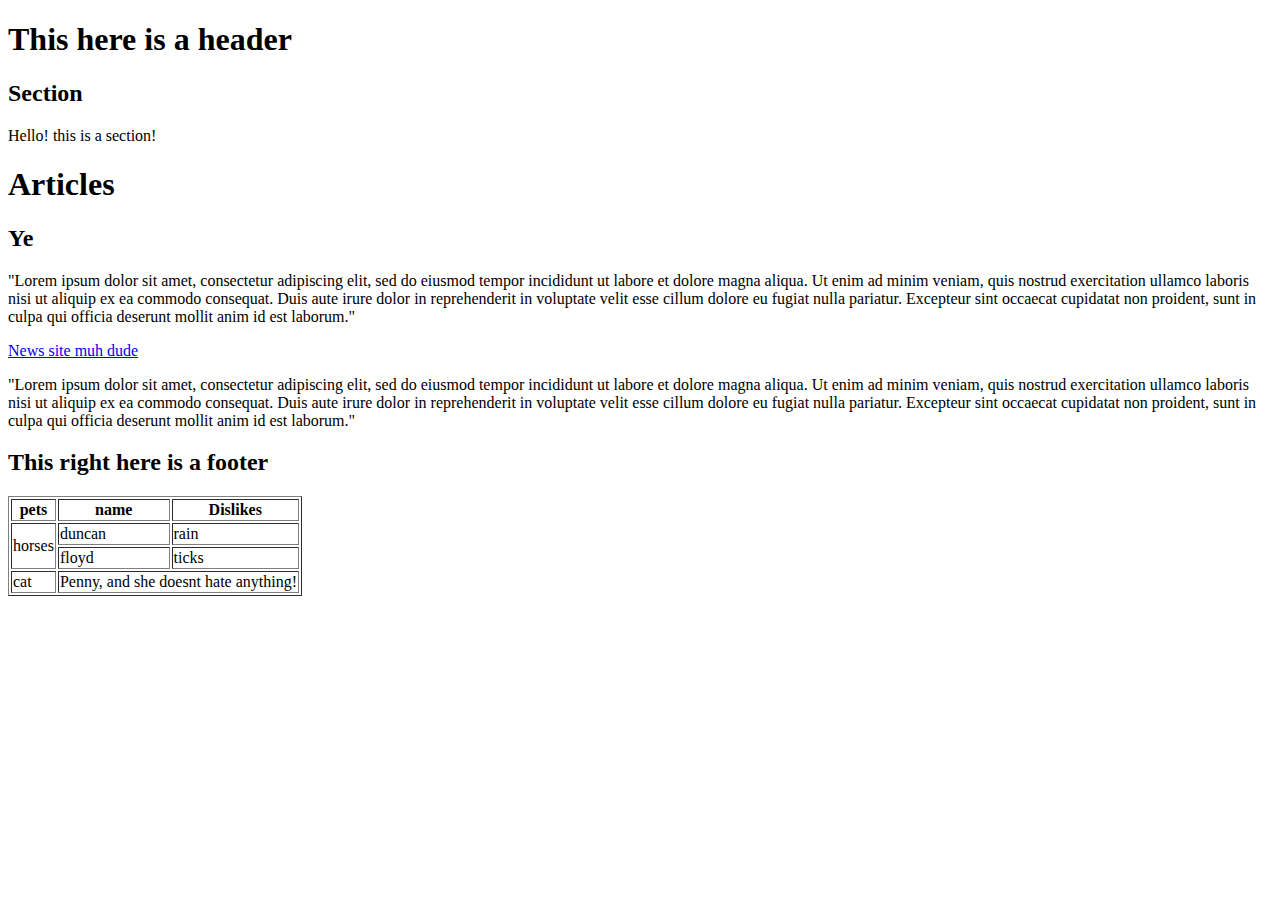
<file: html/gps/index.html>
<!DOCTYPE html>
<html>
<head>
	<title>GPS2.1</title>
</head>
<body>
<header>
	<h1>This here is a header</h1>
</header>

<section>
	<h2>Section</h2>
	 	<p>
	 		Hello! this is a section!
	 	</p>
</section>
<main>
	<h1>Articles</h1>

	<article>
		<h2>Ye</h2>
			<p>
			"Lorem ipsum dolor sit amet, consectetur adipiscing elit, sed do eiusmod tempor incididunt ut labore et dolore magna aliqua. Ut enim ad minim veniam, quis nostrud exercitation ullamco laboris nisi ut aliquip ex ea commodo consequat. Duis aute irure dolor in reprehenderit in voluptate velit esse cillum dolore eu fugiat nulla pariatur. Excepteur sint occaecat cupidatat non proident, sunt in culpa qui officia deserunt mollit anim id est laborum."
		</p>
	</article>
</main>

<nav>
	<a href="https://www.cnn.com">News site muh dude</a>
</nav>

<aside>
	<p>
		"Lorem ipsum dolor sit amet, consectetur adipiscing elit, sed do eiusmod tempor incididunt ut labore et dolore magna aliqua. Ut enim ad minim veniam, quis nostrud exercitation ullamco laboris nisi ut aliquip ex ea commodo consequat. Duis aute irure dolor in reprehenderit in voluptate velit esse cillum dolore eu fugiat nulla pariatur. Excepteur sint occaecat cupidatat non proident, sunt in culpa qui officia deserunt mollit anim id est laborum."
	</p>
</aside>

<footer>
	<h2>This right here is a footer</h2>
</footer>
<table border=1>
    <tr>
      <th>pets</th>
      <th>name</th>
      <th>Dislikes</th>
    </tr>
    <tr>
      <td rowspan="2">horses</td>
      <td>duncan</td>
      <td>rain</td>
    </tr>
    <tr>
      <td>floyd</td>
      <td>ticks</td>
    </tr>
    <tr>
      <td>cat</td>
      <td colspan ="2">Penny, and she doesnt hate anything!</td>
    </tr>
</table>

</body>
</html>
</file>
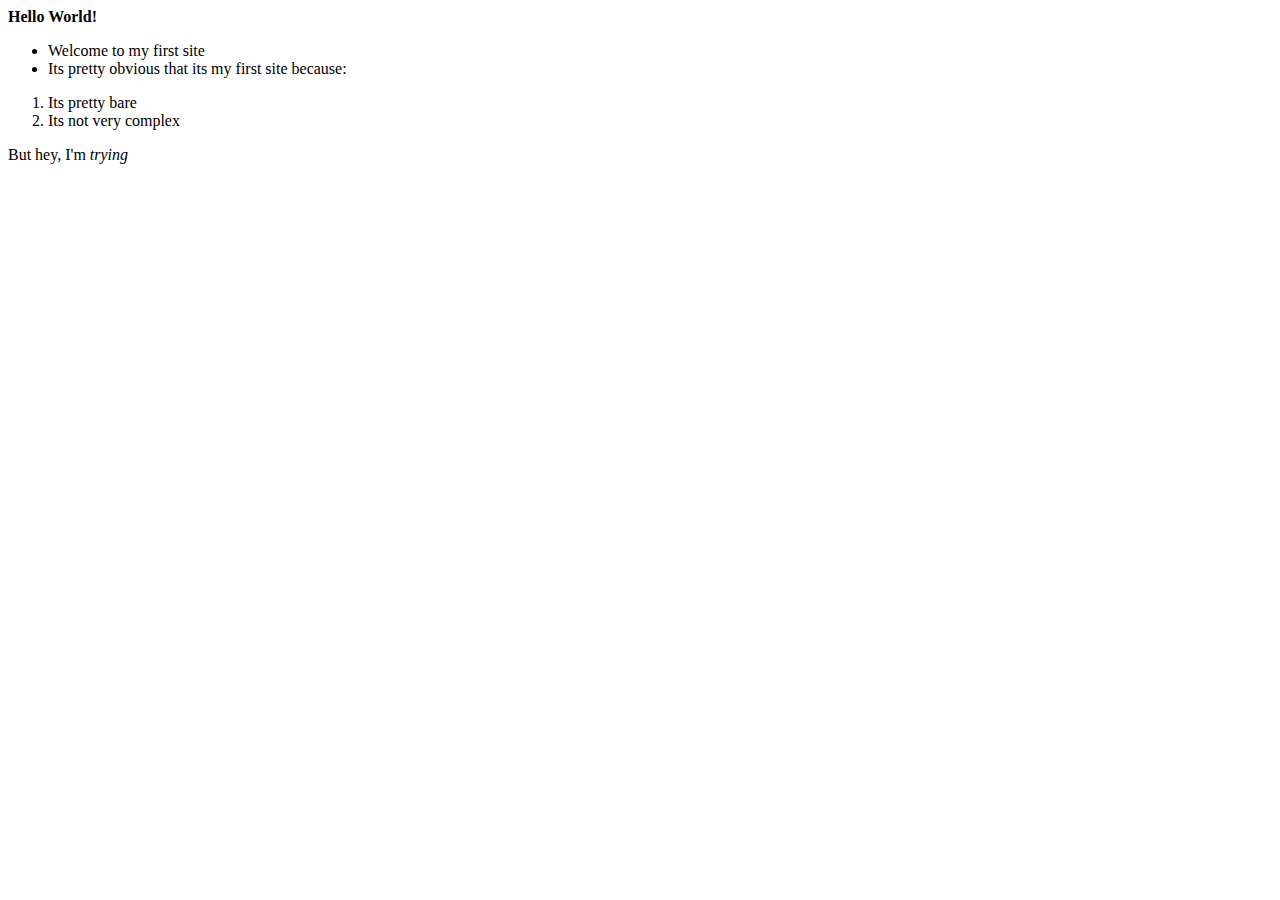
<file: html/web_basics/index.html>
<!DOCTYPE html>
<html>
<head>
	<title>My first website</title>
</head>
<body>
	<strong> Hello World!</strong>
	<ul>
		<li> Welcome to my first site </li>
		<li> Its pretty obvious that its my first site because: </li>
	</ul>
	<ol>
			<li> Its pretty bare </li>
			<li> Its not very complex </li>
	</ol>
	<p> But hey, I'm <em> trying </em>
	</p>
</body>
</html>
</file>
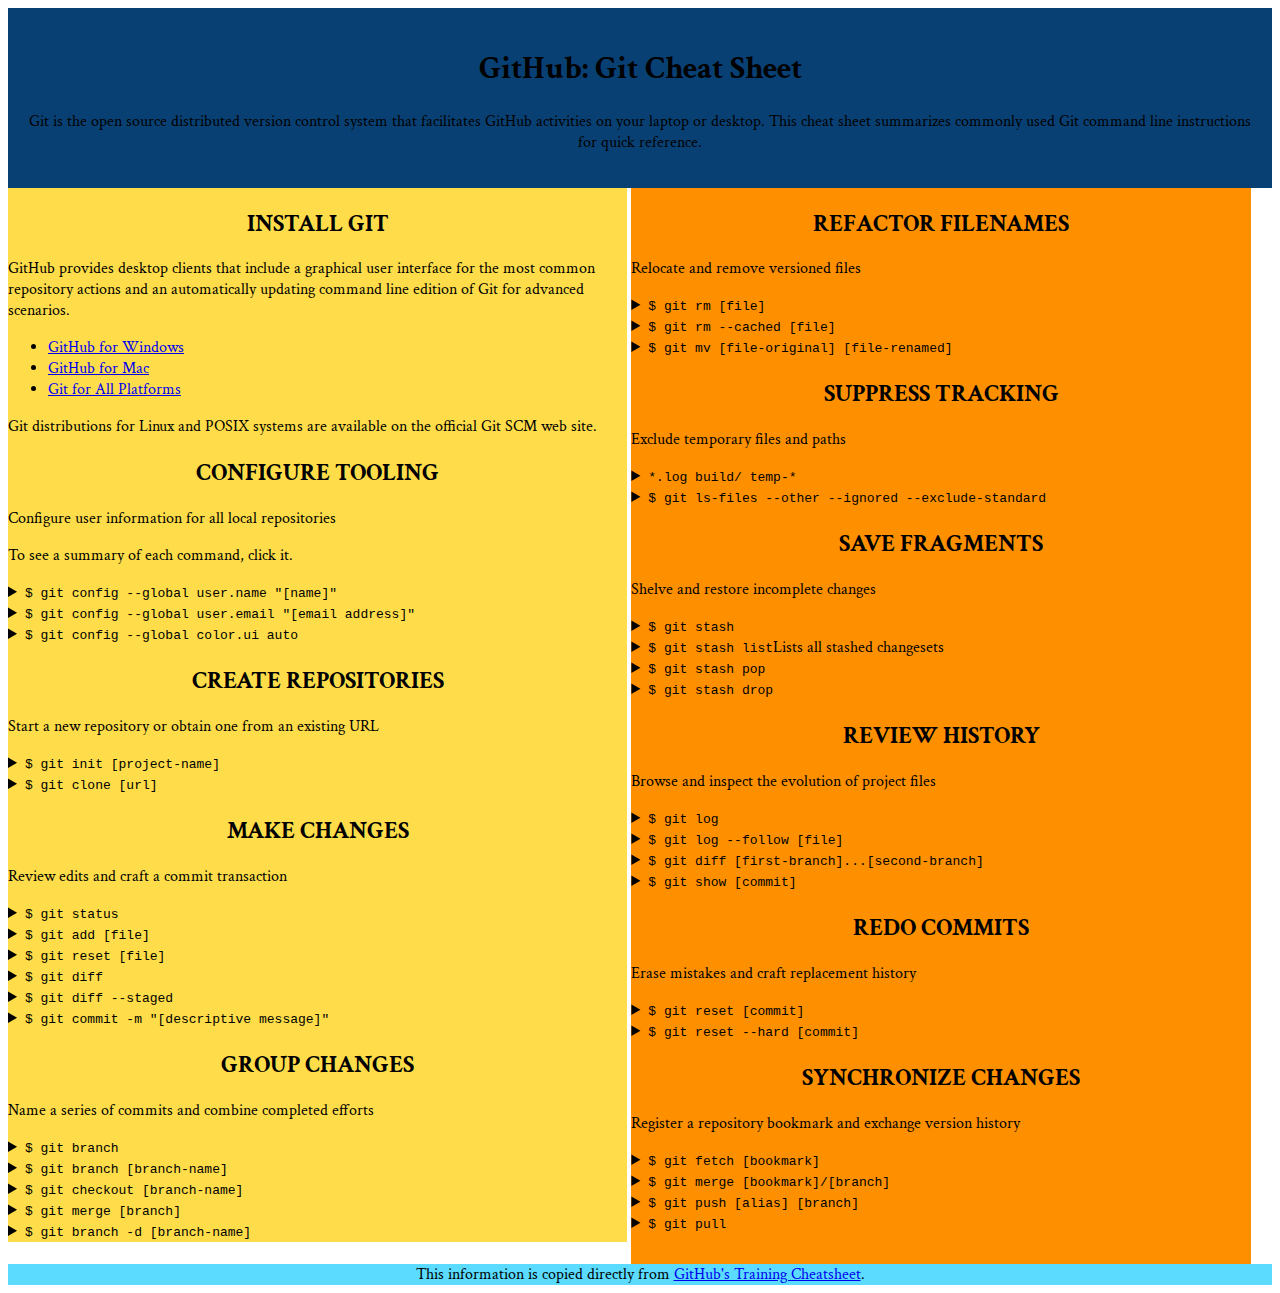
<file: gps/gps2-1.html>
<!--
Write your names here:
1.Simon
2.Vivian
We spent [1] hours on this challenge.
-->

<!-- This challenge uses HTML5 syntax that may not be available in all browsers (It works in Chrome and Safari, from my testing. (<details> and<summary>). -->

<!DOCTYPE html>
<html lang="en">
  <head>
    <meta charset="UTF-8">
    <link rel="stylesheet" href="gps2-1.css" type="text/css">  <!-- Insert a link to the stylesheet here -->
    <link href="https://fonts.googleapis.com/css?family=Crimson+Text" rel="stylesheet">
    <title>Git Cheat Sheet</title>
  </head>
<body>
    <header>
      <h1>GitHub: Git Cheat Sheet</h1>
      <p>Git is the open source distributed version control system that
        facilitates GitHub activities on your laptop or desktop.
        This cheat sheet summarizes commonly used Git command line
        instructions for quick reference.</p>
    </header>

    <section class="column-1">
      <article>
        <h2>INSTALL GIT</h2>
        <p>GitHub provides desktop clients that include a graphical user
        interface for the most common repository actions and an automatically
        updating command line edition of Git for advanced scenarios.</p>
        <ul>
          <li><a href="https://windows.github.com">GitHub for Windows</a></li>
          <li><a href="https://mac.github.com">GitHub for Mac</a></li>
          <li><a href="http://git-scm.com">Git for All Platforms</a></li>
        </ul>

        Git distributions for Linux and POSIX systems are available on the
        official Git SCM web site.
      </article>

      <article>
        <h2>CONFIGURE TOOLING</h2>
        <p>Configure user information for all local repositories</p>
        <p> To see a summary of each command, click it.</p>

        <details>
          <summary><code>$ git config --global user.name "[name]"</code></summary>
          <p>Sets the name you want attached to your commit transactions</p>
        </details>

        <details>
          <summary><code>$ git config --global user.email "[email address]"</code></summary>
          <p>Sets the email you want atached to your commit transactions</p>
        </details>

        <details>
          <summary><code>$ git config --global color.ui auto</code></summary>
          <p>Enables helpful colorization of command line output</p>
        </details>
      </article>

      <article>
        <h2>CREATE REPOSITORIES</h2>
        <p>Start a new repository or obtain one from an existing URL</p>

        <details>
          <summary><code>$ git init [project-name]</code></summary>
          <p>Creates a new local repository with the specified name</p>
        </details>

        <details>
          <summary><code>$ git clone [url]</code></summary>
          <p>Downloads a project and its entire version history</p>
        </details>
      </article>

      <article>
        <h2>MAKE CHANGES</h2>
        <p>Review edits and craft a commit transaction</p>

        <details>
          <summary><code>$ git status</code></summary>
          <p>Lists all new or modified files to be committed</p>
        </details>

        <details>
          <summary><code>$ git add [file]</code></summary>
          <p>Snapshots the file in preparation for versioning</p>
        </details>

        <details>
          <summary><code>$ git reset [file]</code></summary>
          <p>Unstages the file, but preserve its contents</p>
        </details>

        <details>
          <summary><code>$ git diff</code></summary>
          <p>Shows file differences not yet staged</p>
        </details>

        <details>
          <summary><code>$ git diff --staged</code></summary>
          <p>Shows file differences between staging and the last file version</p>
        </details>

        <details>
          <summary><code>$ git commit -m "[descriptive message]"</code></summary>
          <p>Records file snapshots permanently in version history</p>
        </details>
      </article>

      <article>
        <h2>GROUP CHANGES</h2>
        <p>Name a series of commits and combine completed efforts</p>

        <details>
          <summary><code>$ git branch</code></summary>
          <p>Lists all local branches in the current repository</p>
        </details>

        <details>
          <summary><code>$ git branch [branch-name]</code></summary>
          <p>Creates a new branch</p>
        </details>

        <details>
          <summary><code>$ git checkout [branch-name]</code></summary>
          <p>Switches to the specified branch and updates the working directory</p>
        </details>

        <details>
          <summary><code>$ git merge [branch]</code></summary>
          <p>Combines the specified branch’s history into the current branch</p>
        </details>

        <details>
          <summary><code>$ git branch -d [branch-name]</code></summary>
          <p>Deletes the specified branch</p>
        </details>
      </article>
    </section>

    <section class="column-2">
      <article>
        <h2>REFACTOR FILENAMES</h2>
        <p>Relocate and remove versioned files</p>

        <details>
          <summary><code>$ git rm [file]</code></summary>
          <p>Deletes the file from the working directory and stages the deletion</p>
        </details>

        <details>
          <summary><code>$ git rm --cached [file]</code></summary>
          <p>Removes the file from version control but preserves the file locally</p>
        </details>

        <details>
          <summary><code>$ git mv [file-original] [file-renamed]</code></summary>
          <p>Changes the file name and prepares it for commit</p>
        </details>
      </article>

      <article>
        <h2>SUPPRESS TRACKING</h2>
        <p>Exclude temporary files and paths</p>

        <details>
          <summary><code>*.log
                    build/
                    temp-*
          </code></summary>
          <p>A text file named .gitignore suppresses accidental versioning of files and paths matching the specified paterns</p>
        </details>

        <details>
          <summary><code>$ git ls-files --other --ignored --exclude-standard</code></summary>
          <p>Lists all ignored files in this project</p>
        </details>
      </article>

      <article>
        <h2>SAVE FRAGMENTS</h2>
        <p>Shelve and restore incomplete changes</p>

        <details>
          <summary><code>$ git stash</code></summary>
          <p>Temporarily stores all modified tracked files</p>
        </details>

        <details>
          <summary><code>$ git stash list</code>Lists all stashed changesets</summary>
          <p></p>
        </details>

        <details>
          <summary><code>$ git stash pop</code></summary>
          <p>Restores the most recently stashed files</p>
        </details>

        <details>
          <summary><code>$ git stash drop</code></summary>
          <p>Discards the most recently stashed changeset</p>
        </details>

      </article>

      <article>
        <h2>REVIEW HISTORY</h2>
        <p>Browse and inspect the evolution of project files</p>

        <details>
          <summary><code>$ git log</code></summary>
          <p>Lists version history for the current branch</p>
        </details>

        <details>
          <summary><code>$ git log --follow [file]</code></summary>
          <p>Lists version history for a file, including renames</p>
        </details>

        <details>
          <summary><code>$ git diff [first-branch]...[second-branch]</code></summary>
          <p>Shows content differences between two branches</p>
        </details>

        <details>
          <summary><code>$ git show [commit]</code></summary>
          <p>Outputs metadata and content changes of the specified commit</p>
        </details>
      </article>

      <article>
        <h2>REDO COMMITS</h2>
        <p>Erase mistakes and craft replacement history</p>

        <details>
          <summary><code>$ git reset [commit]</code></summary>
          <p>Undoes all commits after [commit], preserving changes locally</p>
        </details>

        <details>
          <summary><code>$ git reset --hard [commit]</code></summary>
          <p>Discards all history and changes back to the specified commit</p>
        </details>
      </article>

      <article>
        <h2>SYNCHRONIZE CHANGES</h2>
        <p>Register a repository bookmark and exchange version history</p>

        <details>
          <summary><code>$ git fetch [bookmark]</code></summary>
          <p>Downloads all history from the repository bookmark</p>
        </details>

        <details>
          <summary><code>$ git merge [bookmark]/[branch]</code></summary>
          <p>Combines bookmark’s branch into current local branch</p>
        </details>

        <details>
          <summary><code>$ git push [alias] [branch]</code></summary>
          <p>Uploads all local branch commits to GitHub</p>
        </details>

        <details>
          <summary><code>$ git pull</code></summary>
          <p>Downloads bookmark history and incorporates changes</p>
        </details>
      </article>
    </section>

    <footer>
      This information is copied directly from <a href="https://training.github.com/kit/downloads/github-git-cheat-sheet.pdf">GitHub's Training Cheatsheet</a>.
    </footer>
  <!-- Add your reflection here as a comment. -->
  </body>
</html>
</file>
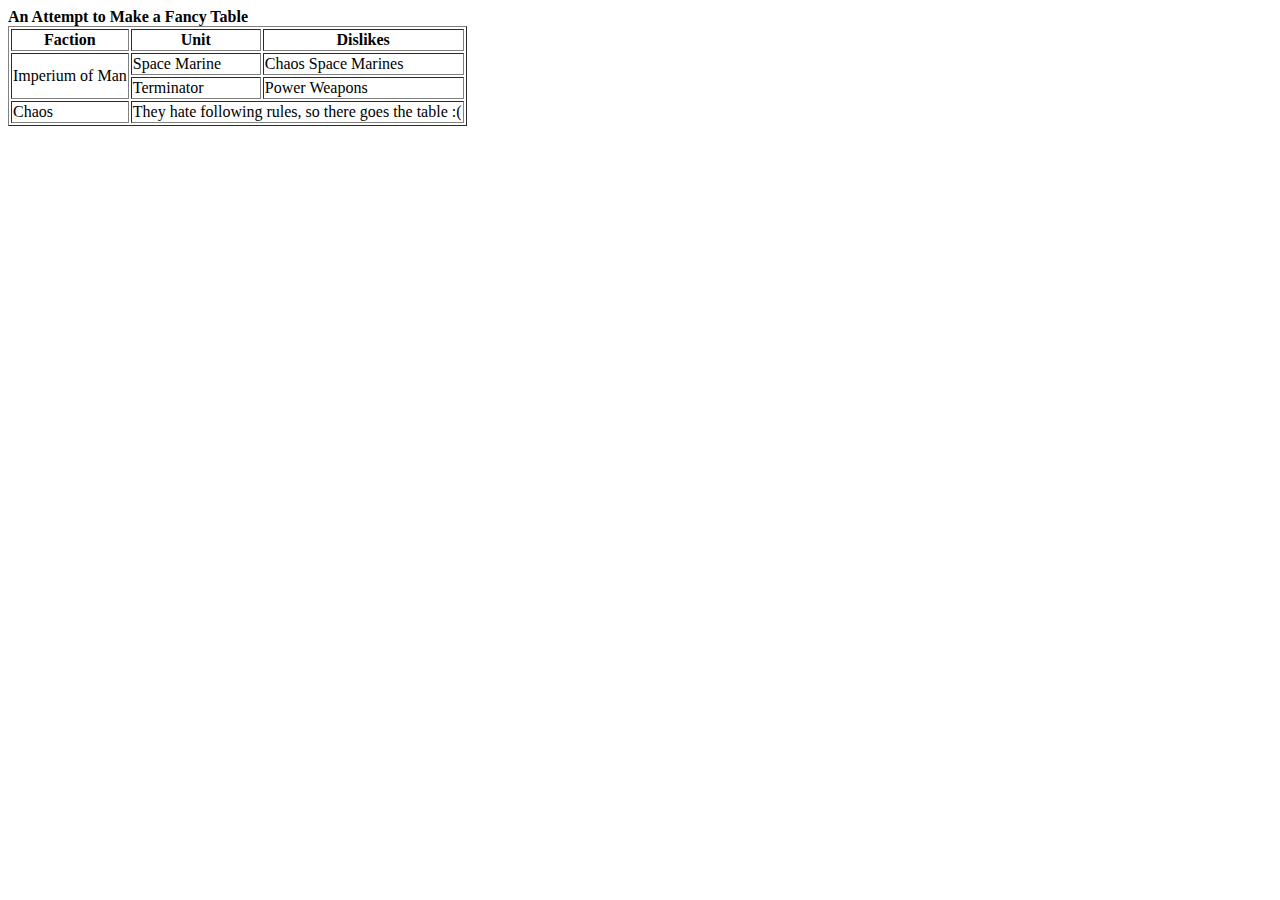
<file: html/fancyrowsandcolumns.html>
<!DOCTYPE html>
<html>
<head>
	<title>Fancy Rows and Columns!</title>
</head>
<body>
<strong> An Attempt to Make a Fancy Table</strong>
<table border=1>
    <tr>
      <th>Faction</th>
      <th>Unit</th>
      <th>Dislikes</th>
    </tr>
    <tr>
      <td rowspan="2">Imperium of Man</td>
      <td>Space Marine</td>
      <td>Chaos Space Marines</td>
    </tr>
    <tr>
      <td>Terminator</td>
      <td>Power Weapons</td>
    </tr>
    <tr>
      <td>Chaos</td>
      <td colspan ="2">They hate following rules, so there goes the table :( </td>
    </tr>
</table>

</body>
</html>
</file>
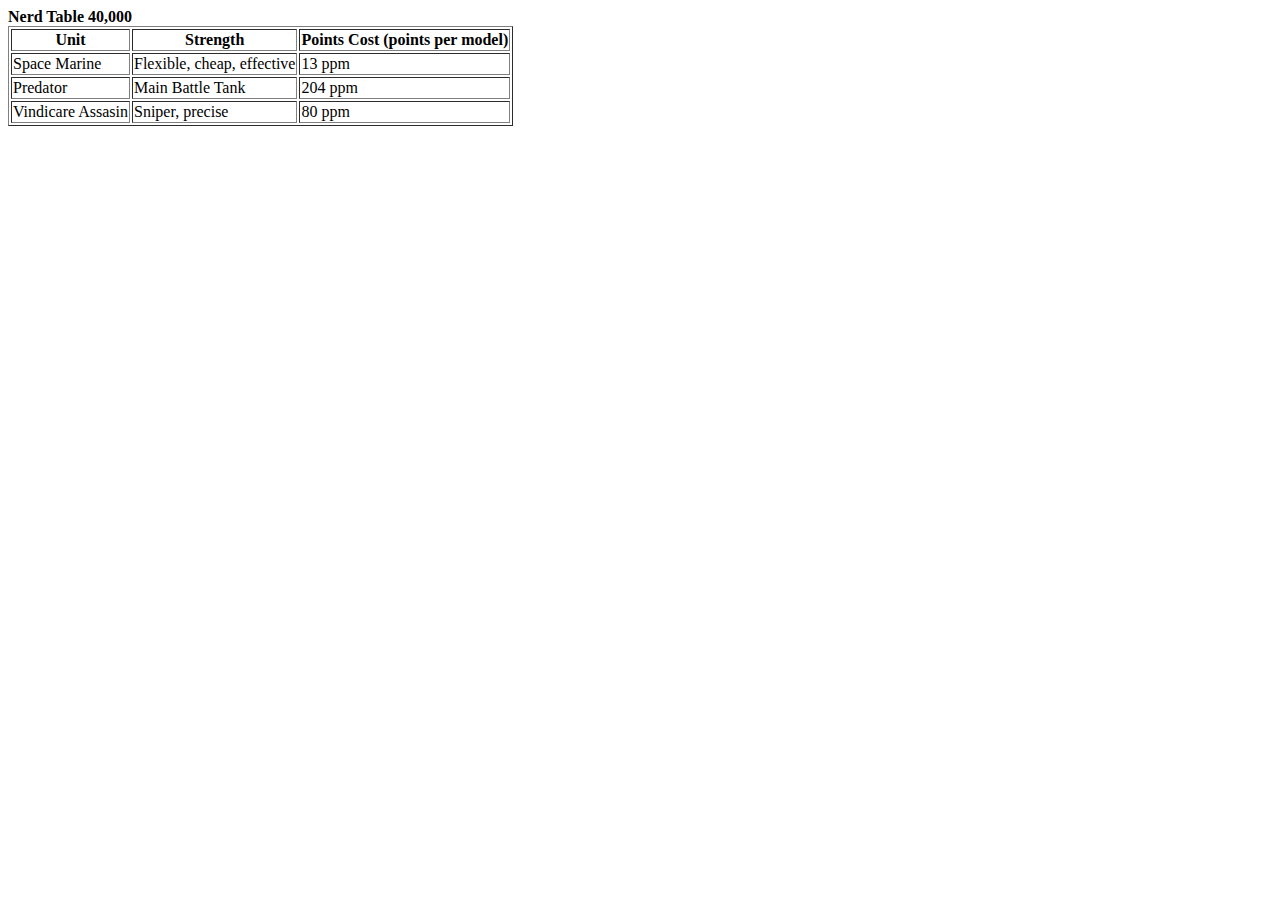
<file: html/table-practice.html>
<!DOCTYPE html>
<html>
<head>
	<title>40k table</title>
</head>
<body>

<strong> Nerd Table 40,000 </strong>

<table border = "1">
<tr>
	<th>Unit</th>
	<th>Strength</th>
	<th>Points Cost (points per model)</th>
</tr>

<tr>
	<td>Space Marine</td>
	<td>Flexible, cheap, effective</td>
	<td>13 ppm</td>
</tr>
<tr>
	<td>Predator</td>
	<td>Main Battle Tank</td>
	<td>204 ppm</td>
</tr>
<tr>
	<td>Vindicare Assasin</td>
	<td>Sniper, precise</td>
	<td>80 ppm
</td>
</table>


</body>
</html>
</file>
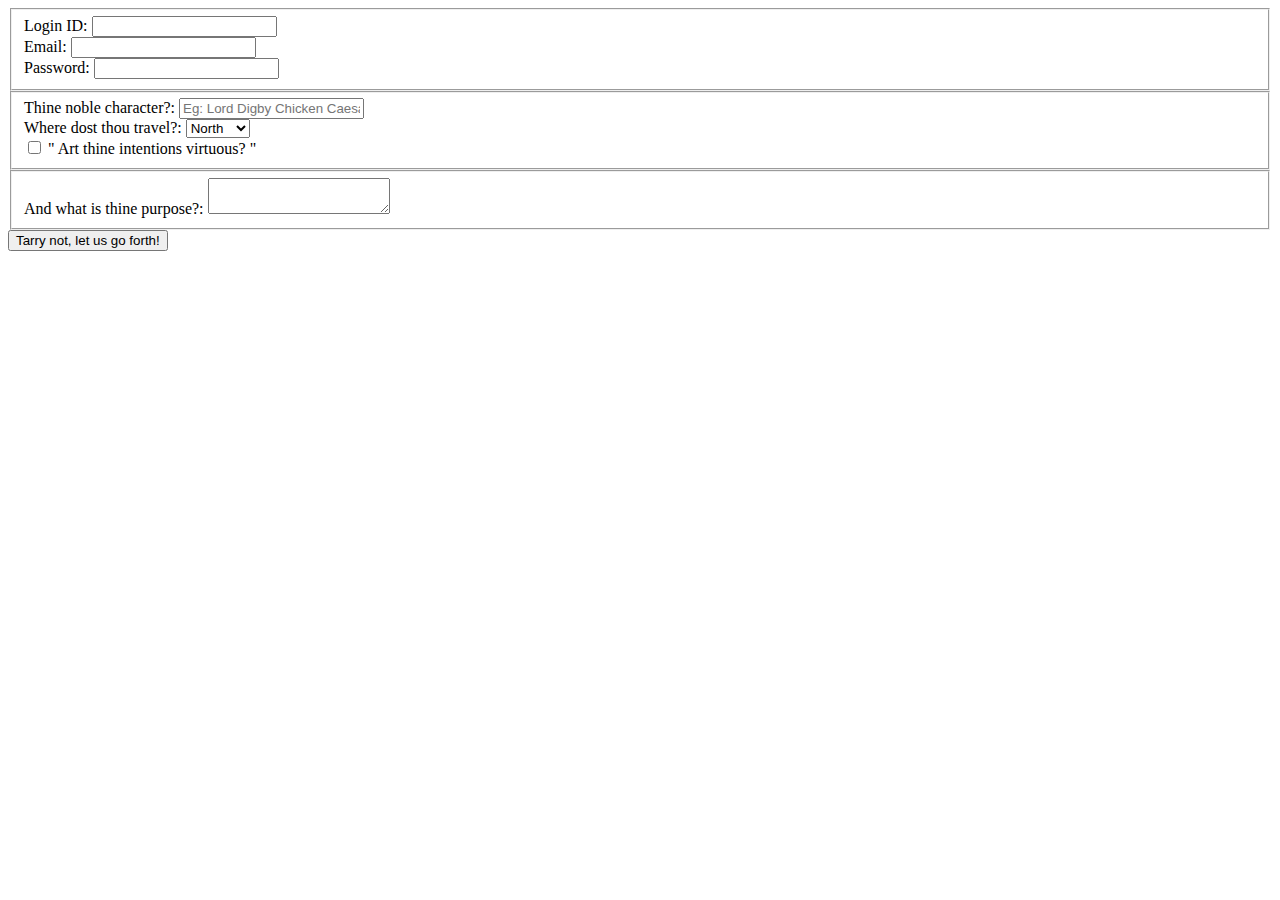
<file: html/forms/practice-form.html>
<!DOCTYPE html>
<html>
<head>
	<title></title>
</head>
<body>
<form name="practice" action="success.html" method = "post">
	<fieldset>
		<div>
			<label>Login ID:</label>
			<input type="text" name="login">
		</div>
		<div>
			<label>Email:</label>
			<input type="email" name="email">
		</div>
		<div>
			<label>Password:</label>
			<input type="password" name="password">
		</div>
	</fieldset>
	<fieldset>
		<div>
			<label>Thine noble character?:</label>
			<input type="text" name="character-name" placeholder="Eg: Lord Digby Chicken Caesar">
		</div>
		<div>
			<lable>Where dost thou travel?:</lable>
			<select name= "direction">
				<option value ="north">North</option>
				<option value ="south">South</option>
				<option value ="east">East</option>
				<option value ="dennis">Dennis</option>
			</select>
		</div>
		<div>
			<input type="checkbox" name="confirm" value="agree">
			"
				Art thine intentions virtuous?
				"
		</div>
	</fieldset>
	<fieldset>
		<div>
			<label>And what is thine purpose?:</label>
			<textarea id="msg" name="questpurp"></textarea>
		</div>
	</fieldset>
	<button type="submit">Tarry not, let us go forth!</button>
	</form>
</body>
</html>
</file>
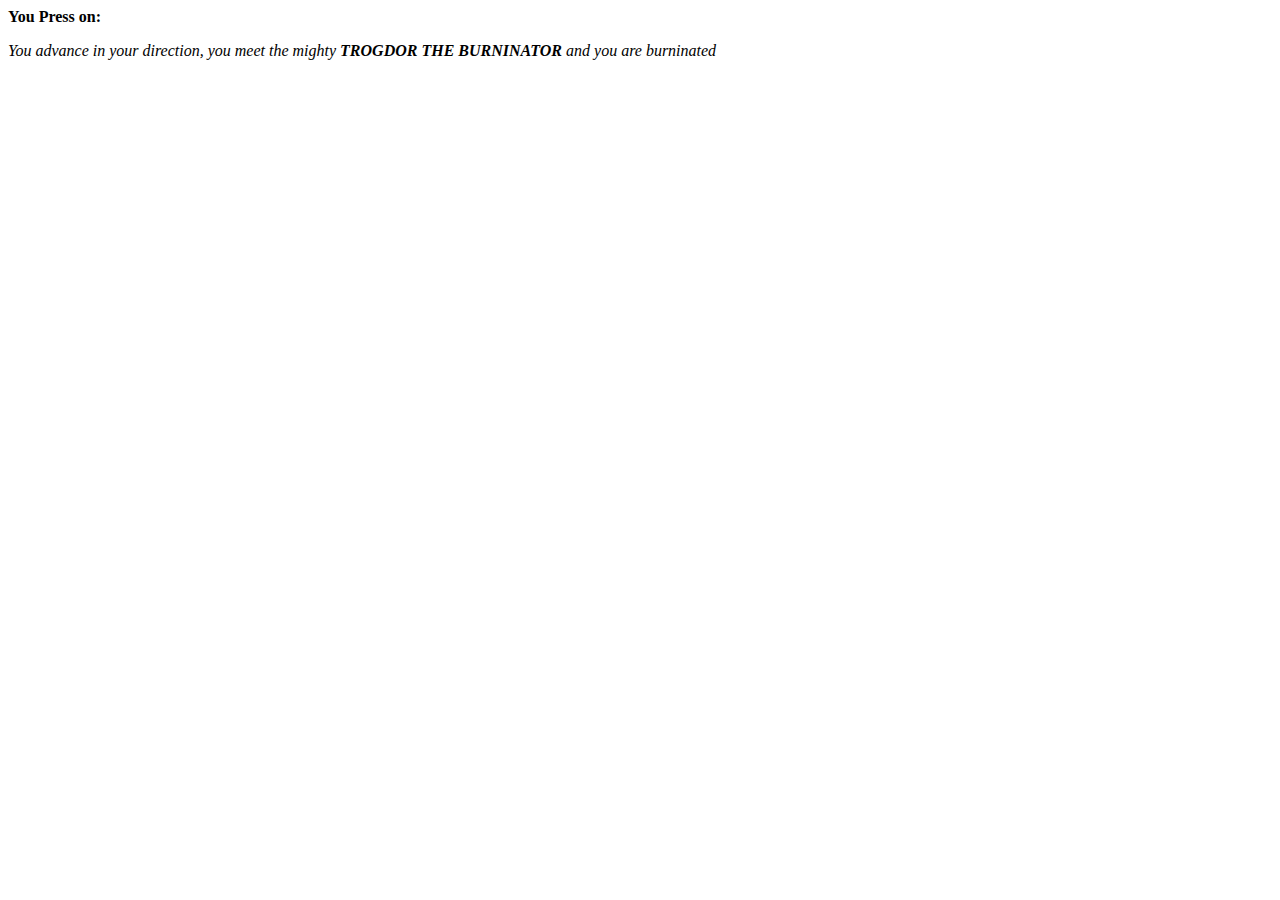
<file: html/forms/success.html>
<!DOCTYPE html>
<html>
<head>
	<title></title>
</head>
<body>
<strong>You Press on:</strong>
<p> 
	<em>
		You advance in your direction, you meet the mighty <strong>TROGDOR THE BURNINATOR</strong> and you are burninated
	</em>
</p>

</body>
</html>
</file>
<file: gps/gps2-1.css>
header {
  background-color: #094074;
  text-align: center;
  font-family: 'Crimson Text', serif;
  padding: .5cm;
}

.column-1 {
  background-color: #FFDD4A;
  display: inline-block;
  width: 49%;
  font-family: 'Crimson Text', serif;
}

.column-2 {
  background-color: #FE9000;
  display: inline-block;
  width: 49%;
  vertical-align: top;
  padding-bottom: 30px;
  font-family: 'Crimson Text', serif;
}

footer {
  background: #5ADBFF;
  font-family: 'Crimson Text', serif;
  text-align: center; 
  
}

h2 {
  text-align: center;
}
</file>
